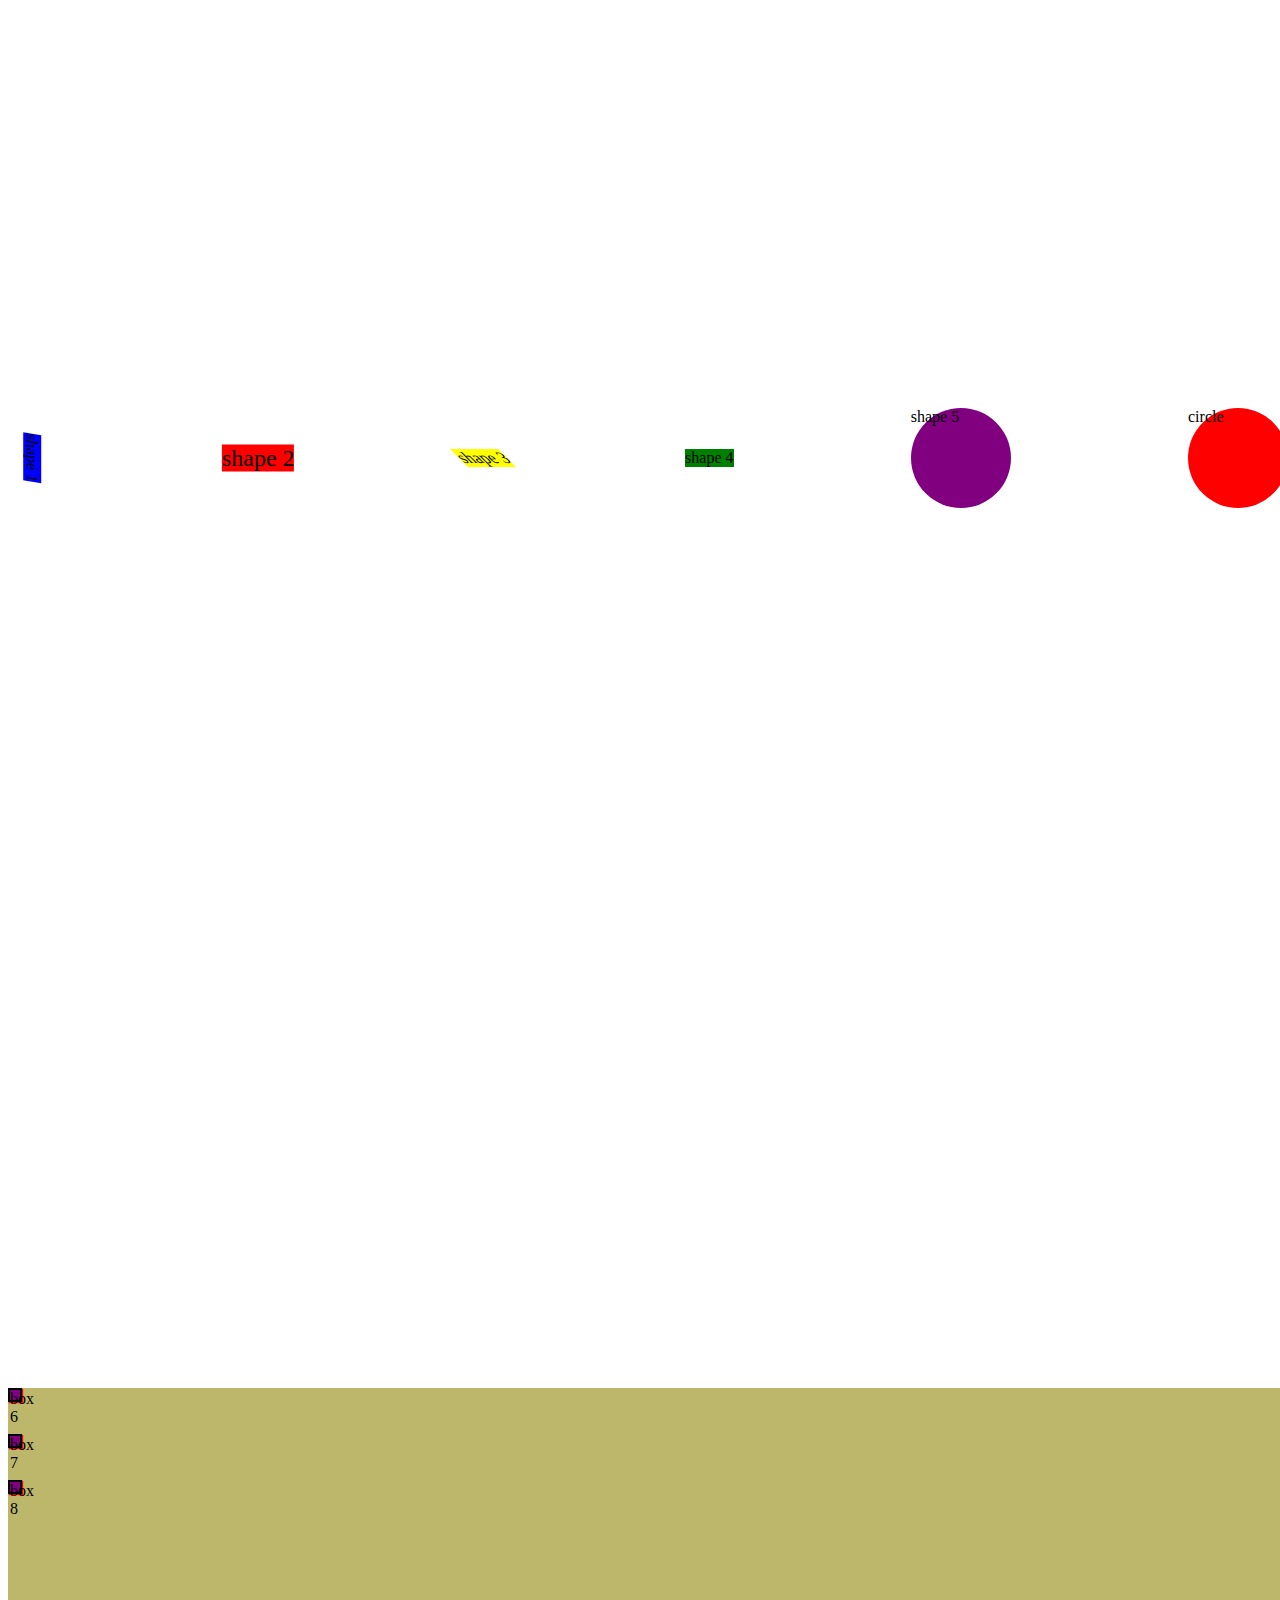
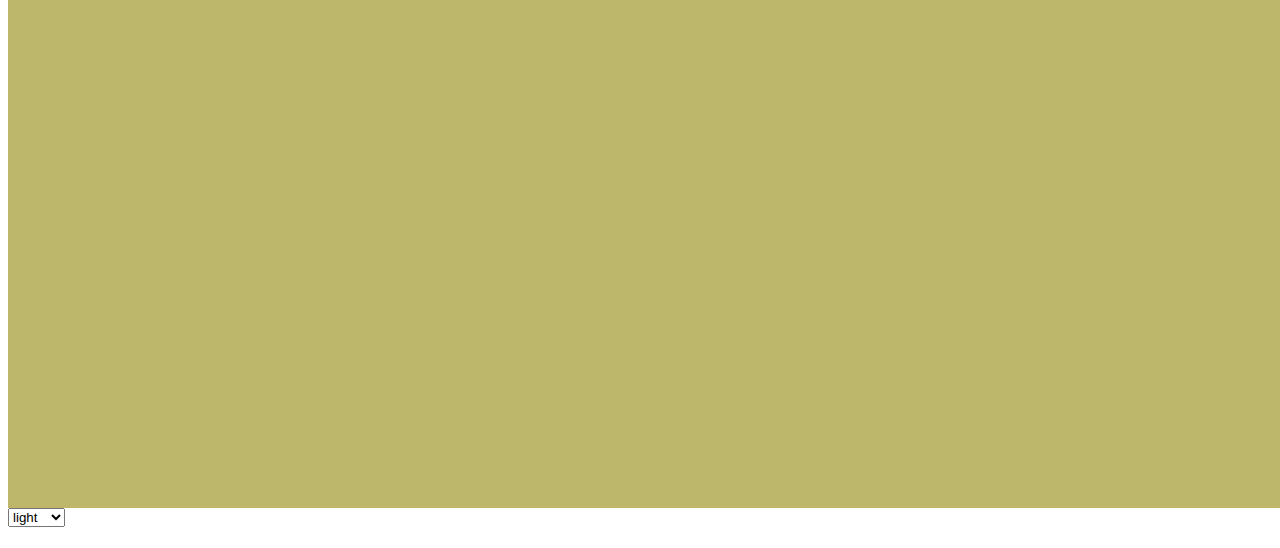
<file: animation challenge/index.html>
<!DOCTYPE html>
<html lang="en">
  <head>
    <meta charset="UTF-8" />
    <meta http-equiv="X-UA-Compatible" content="IE=edge" />
    <meta name="viewport" content="width=device-width, initial-scale=1.0" />
    <link rel="stylesheet" href="style.css" />
    <title>Animation Challenge</title>
  </head>
  <body>
    <div class="holder">
      <div class="shape1">shape 1</div>
      <div class="shape2">shape 2</div>
      <div class="shape3">shape 3</div>
      <div class="shape4">shape 4</div>
      <div class="shape5">shape 5</div>
      <div class="circle">circle</div>

    </div>

    <div class="area">
       <div class="box6"> box 6</div>
       <div class="box7"> box 7</div>
       <div class="box8"> box 8</div>
    </div>

    <div class="hold">
     <select
     onchange="this.parentElement.classlist={},
     this.parentElement.classlist.toggle(this.value)"
     >
        <option value="light">  light </option>
        <option value="dark"> dark </option>
        <option value="red">  red </option>
        <option value="blue">  blue </option>
        <option value="green">  green </option>

     </select>
     <h1></h1>

    </div>
  </body>
</html>
</file>
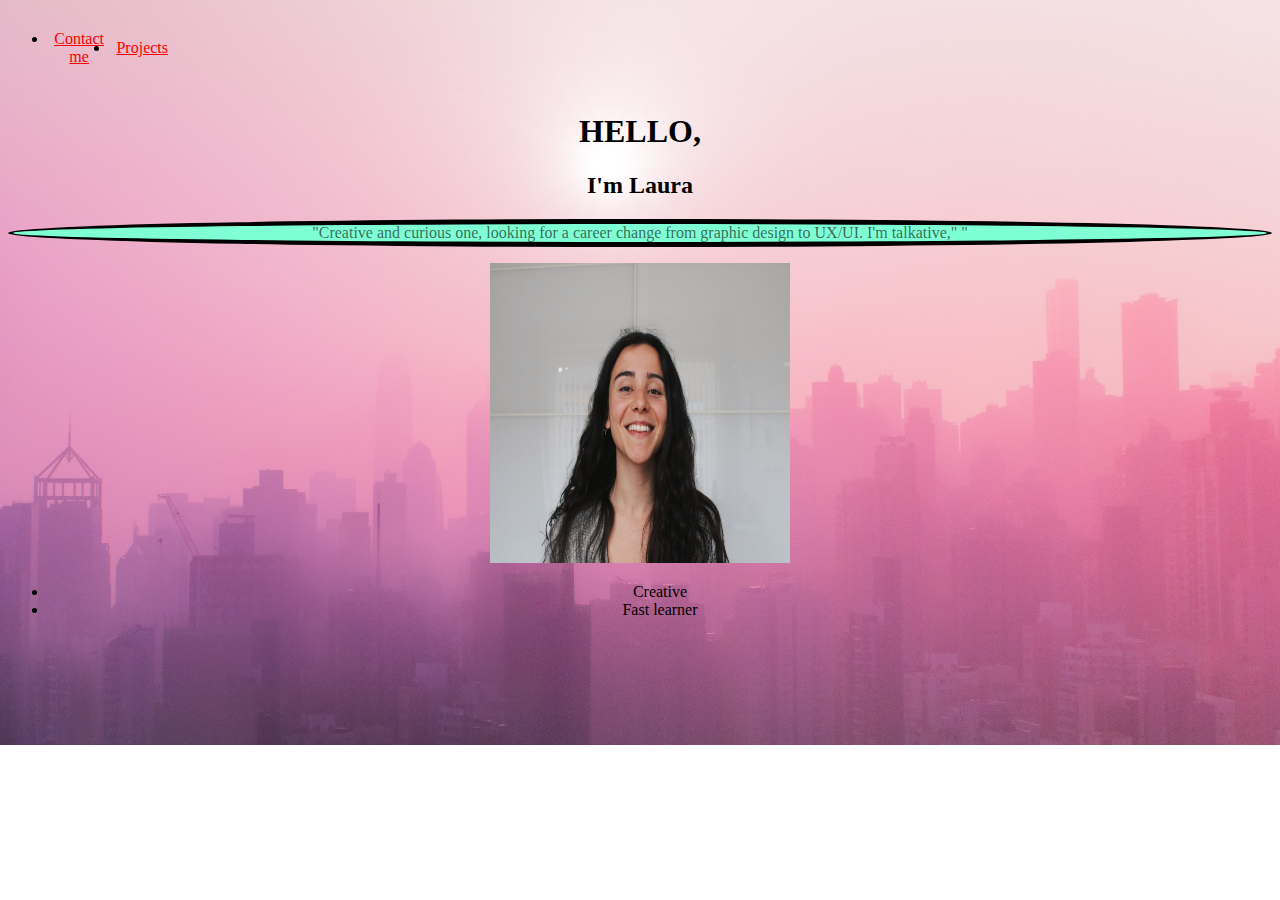
<file: portfolio/index.html>
<!DOCTYPE html>
<html lang="en">
<head>
    <meta charset="UTF-8">
    <meta http-equiv="X-UA-Compatible" content="IE=edge">
    <meta name="viewport" content="width=device-width, initial-scale=1.0">
    <link rel="stylesheet" href="styles.css">
    <title>Laura's Portfolio</title>

</head>
<nav>
    <ul>
        <li><a href="contact.html" target="_blank">Contact me</a></li>
        <li><a href="projects.html" target="_blank">Projects </a></li>
    </ul>
</nav>
<!--this page is where I'll talk about myself-->
<body>
    
    <h3></h3>
    <h4></h4>
    <h5></h5>
    <h6></h6>
    <div>
        <!--paragraph of yourself-->
        <h1>HELLO,</h1>
        <h2>I'm Laura</h2>
        <p id="paragraph"> "Creative and curious one, looking for a career change from graphic design to UX/UI. I'm talkative," " </p>
        <!--image of yourself-->
        <img src="./images/eu.jpeg">

        
        <p>
            <!--unordered list of your skills-->
            <ul>
                <li>Creative </li>
                <li>Fast learner </li>
            </ul>
        </p>
    </div>

</body>
</html>
</file>
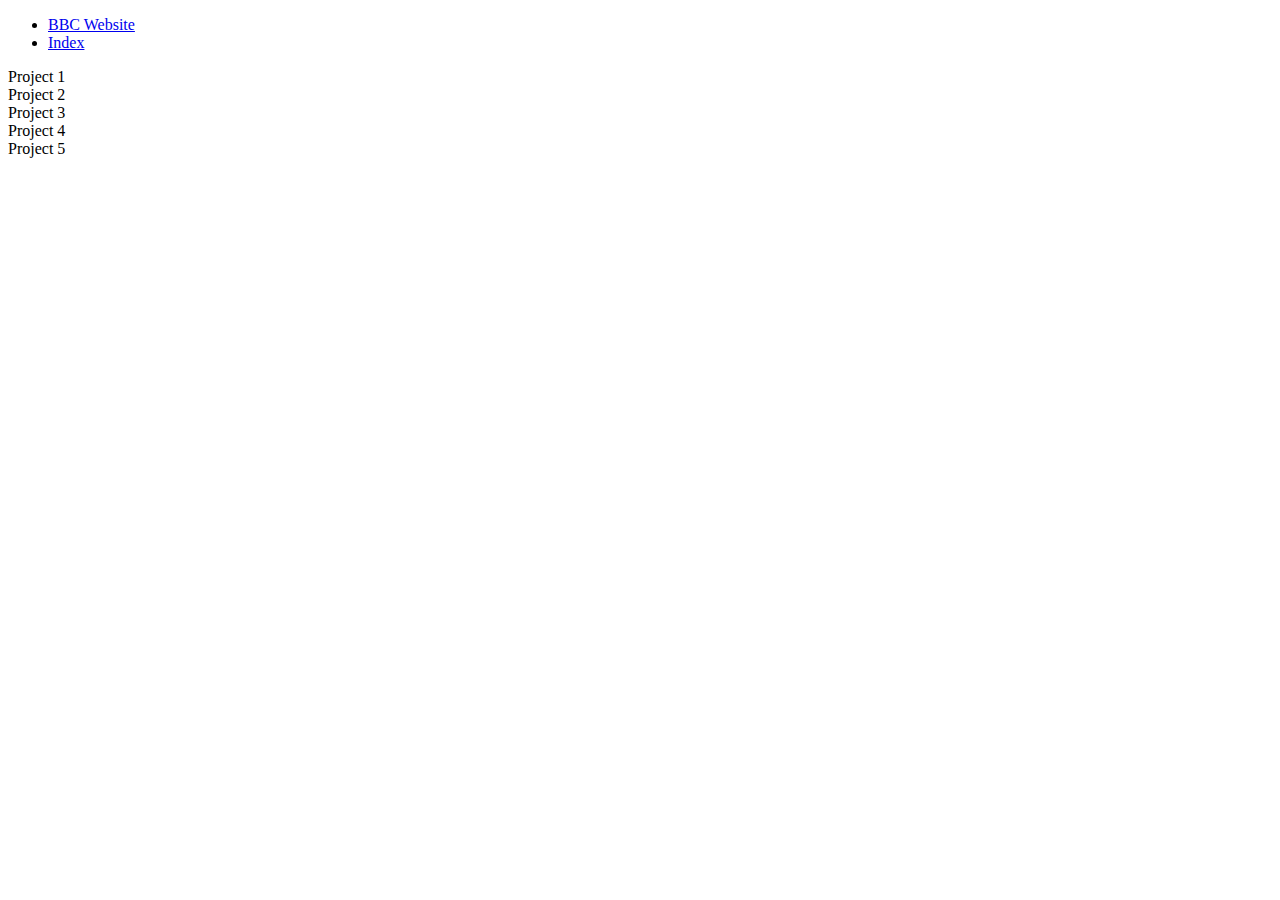
<file: session 2/index.html>
<!DOCTYPE html>
<html lang="en">
<head>
    <meta charset="UTF-8">
    <meta http-equiv="X-UA-Compatible" content="IE=edge">
    <meta name="viewport" content="width=device-width, initial-scale=1.0">
    <title>Quiz</title>
    <nav>
      <ul>
        <li><a href="https://www.bbc.co.uk/" target="_blank">BBC Website</a></li>
        <li><a href="../index.html">Index</a></li>
      
      </ul>
    </nav>
</head>
<body>
  <div class="grid">
    <div class="box1">Project 1</div>
    <div class="box2">Project 2</div>
    <div class="box3">Project 3</div>
    <div class="box4">Project 4</div>
    <div class="box5">Project 5</div>
   </div>

</body>
</file>
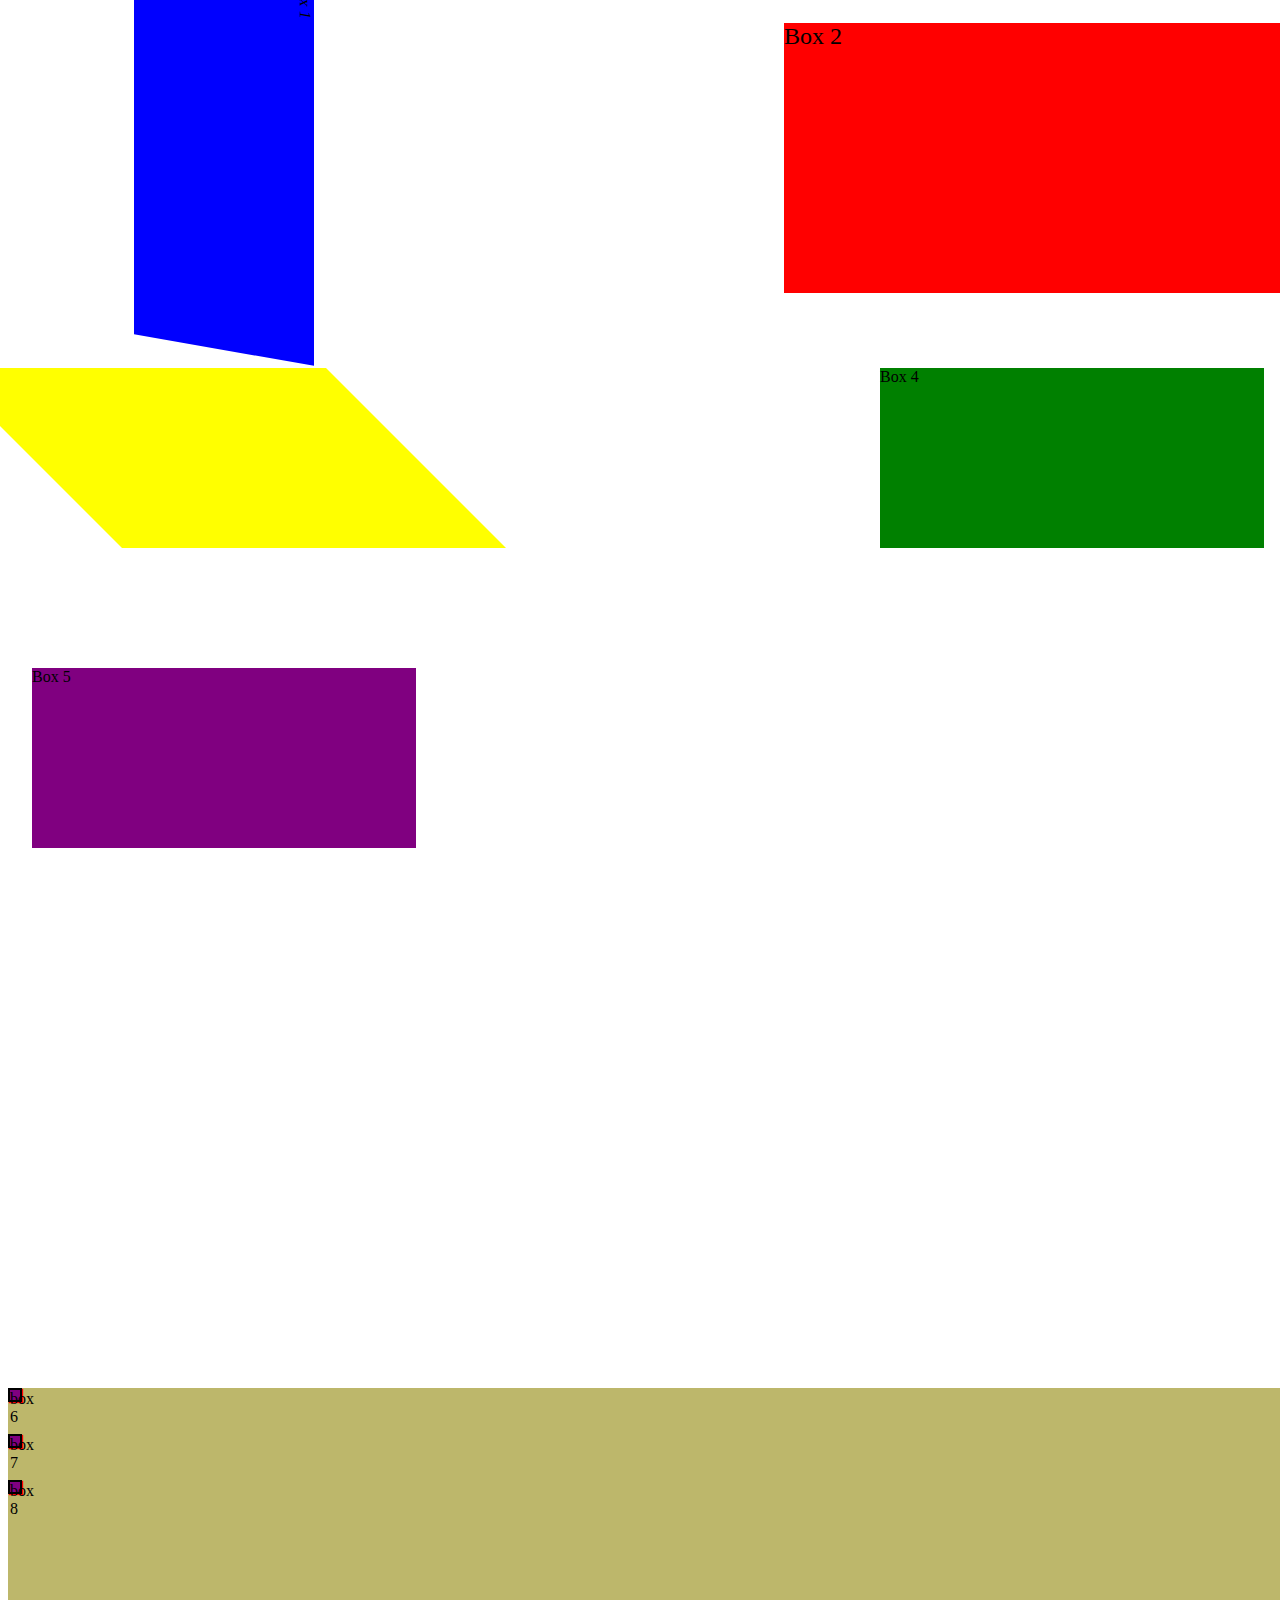
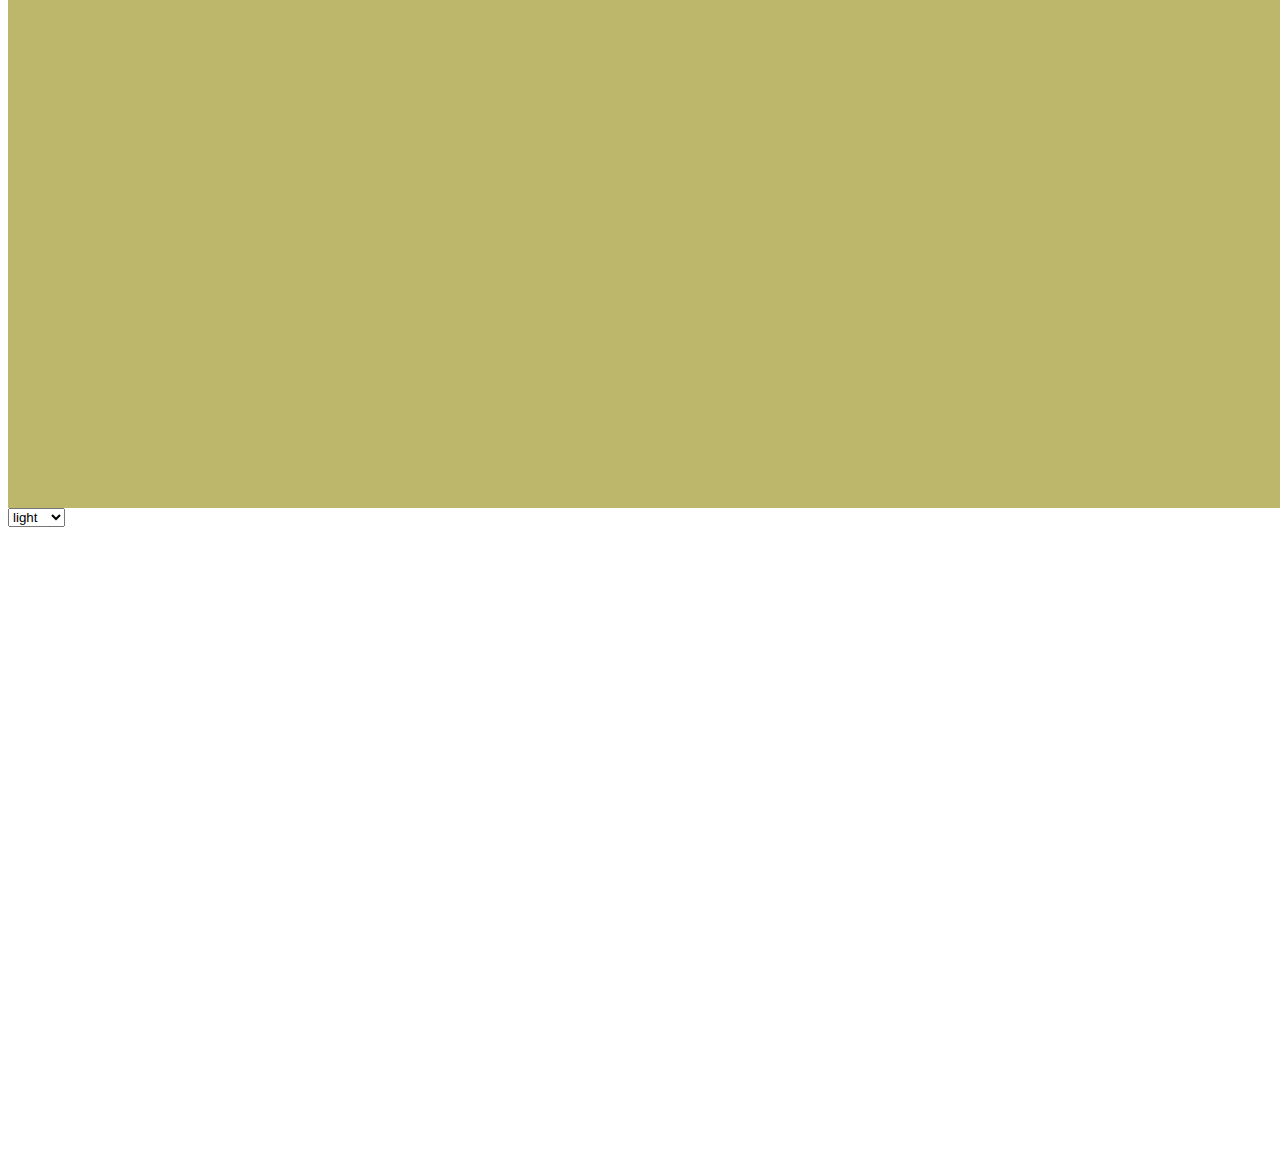
<file: transform/index.html>
<!DOCTYPE html>
<html lang="en">
  <head>
    <meta charset="UTF-8" />
    <meta http-equiv="X-UA-Compatible" content="IE=edge" />
    <meta name="viewport" content="width=device-width, initial-scale=1.0" />
    <link rel="stylesheet" href="style.css" />
    <title>Transform</title>
  </head>
  <body>
    <div class="holder">
      <div class="box1">Box 1</div>
      <div class="box2">Box 2</div>
      <div class="box3">Box 3</div>
      <div class="box4">Box 4</div>
      <div class="box5">Box 5</div>
    </div>

    <div class="area">
<div class="box6"> box 6</div>
<div class="box7"> box 7</div>
<div class="box8"> box 8</div>
 </div>

    <div class="hold">
     <select
     onchange="this.parentElement.classlist={},
     this.parentElement.classlist.toggle(this.value)"
     >
        <option value="light">  light </option>
        <option value="dark"> dark </option>
        <option value="red">  red </option>
        <option value="blue">  blue </option>
        <option value="green">  green </option>

     </select>
     <h1></h1>

    </div>
  </body>
</html>
</file>
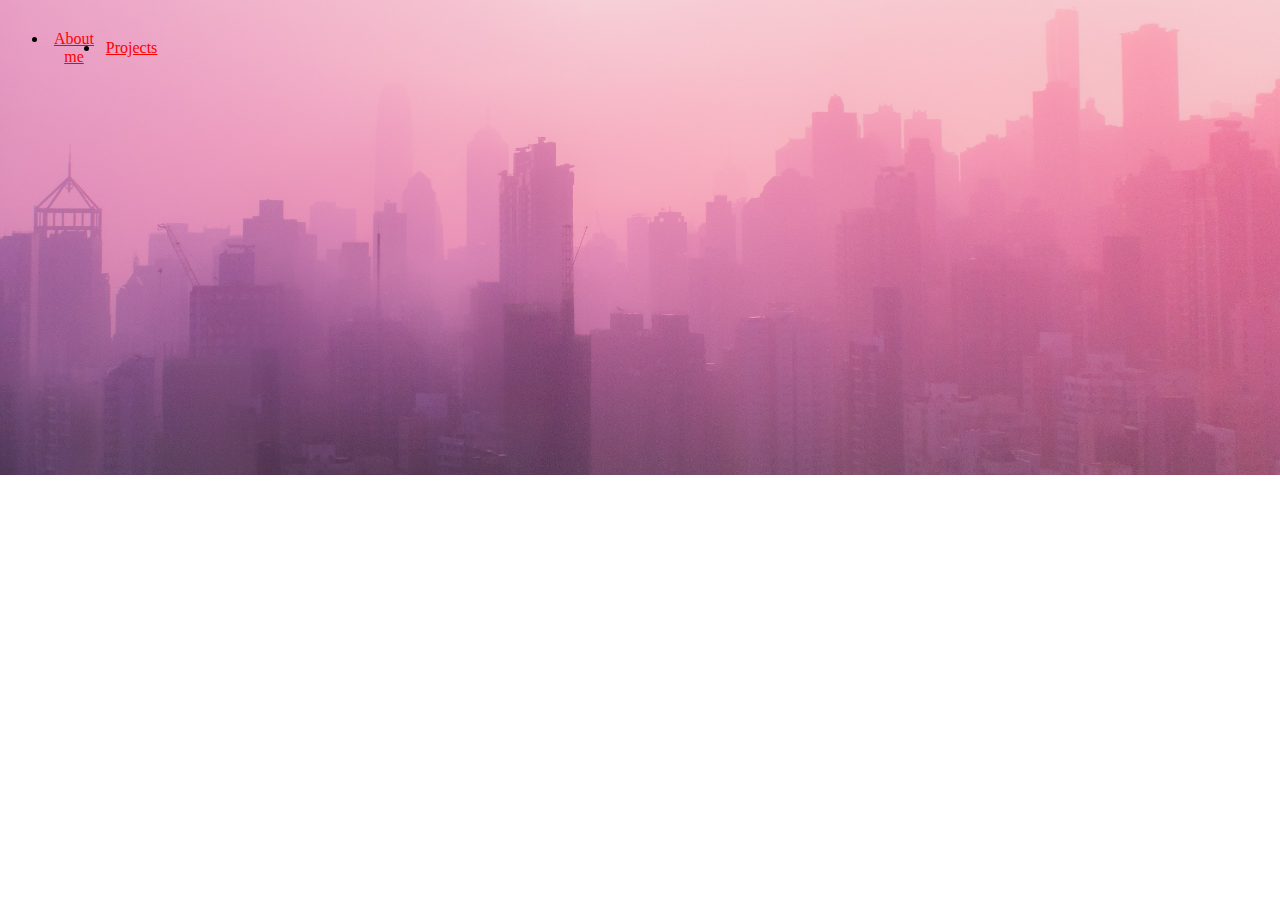
<file: portfolio/contact.html>
<!DOCTYPE html>
<html lang="en">
<head>
    <meta charset="UTF-8">
    <meta http-equiv="X-UA-Compatible" content="IE=edge">
    <meta name="viewport" content="width=device-width, initial-scale=1.0">
    <link rel="stylesheet" href="styles.css">
    <title>About</title>
</head>
<body>
    <nav>
        <ul>
            <li><a href="index.html">About me</a></li>
            <li><a href="projects.html">Projects </a></li>
        </ul>
    </nav>


</body>
</html>
</file>
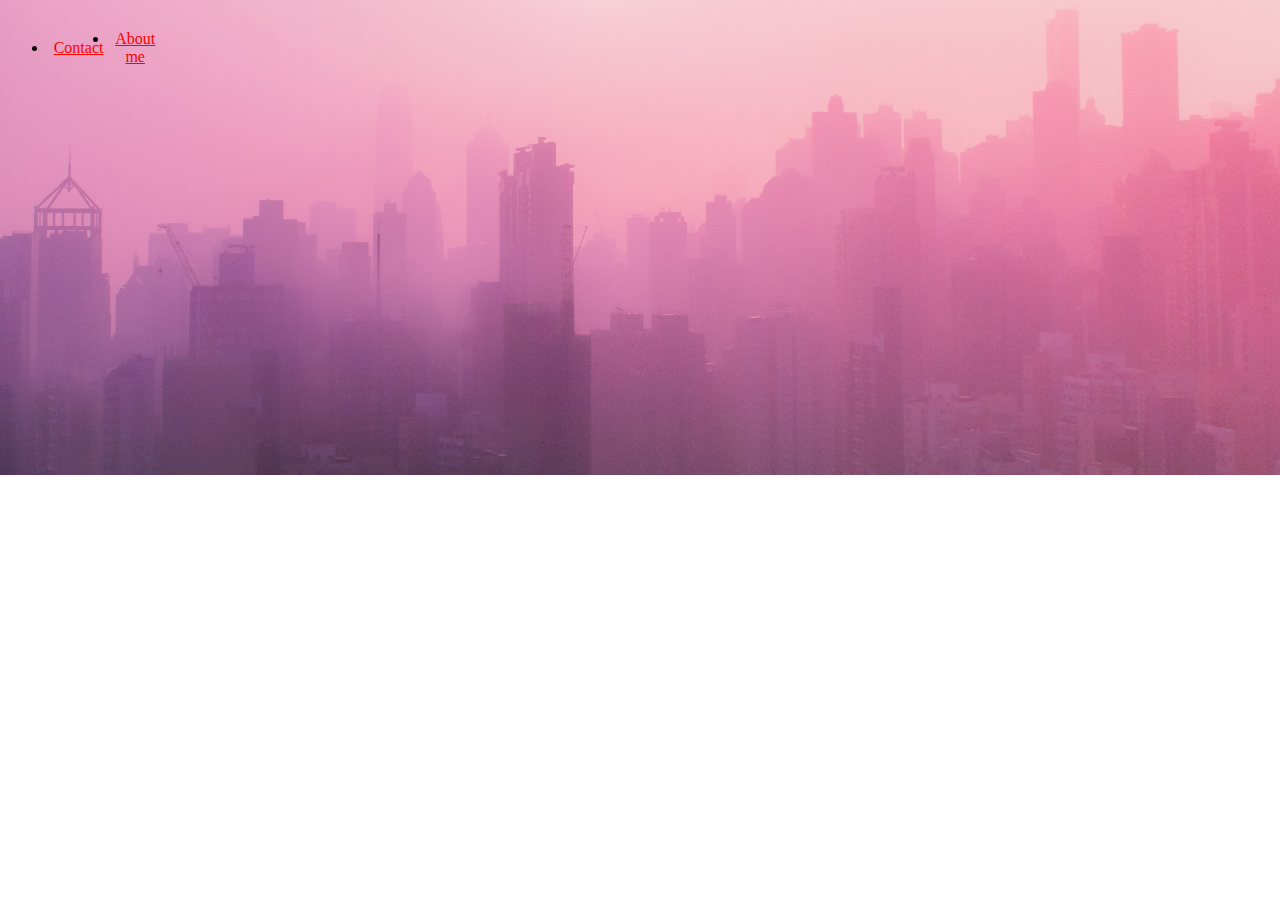
<file: portfolio/projects.html>
<!DOCTYPE html>
<html lang="en">
<head>
    <meta charset="UTF-8">
    <meta http-equiv="X-UA-Compatible" content="IE=edge">
    <meta name="viewport" content="width=device-width, initial-scale=1.0">
    <link rel="stylesheet" href="styles.css">
    <title>My Projects</title>
</head>
<body>
    <nav>
        <ul>
            <li><a href="contact.html" target="_blank">Contact</a></li>
            <li><a href="index.html" target="_blank">About me </a></li>
        </ul>

    </nav>
</body>
</html>
</file>
<file: animation challenge/style.css>
.holder {
    width: 100vw;
    height: 100vh;
    display: flex;
    justify-content: space-between;
    align-items: center;
    flex-wrap: wrap;
  }
  .shape1,
  .shape2,
  .shape3,
  .shape4, {
    height: 20vh;
    width: 30vw;
    margin: 1.5em;
    font-size: 1em;
  }
  .shape1 {
    background-color: blue;
    transform: rotate(90deg) skew(170deg);
  }
  .shape2 {
    background-color: red;
    transform: scale(1.5);
  }
  .shape3 {
    background-color: yellow;
    transform: skew(45deg);
  }
  .shape4 {
    background-color: green;
    position: relative;
    display:block;
    animation: ease-out move 10s infinite;
  }
  .shape5 {
    width: 100px; 
    height: 100px; 
    background-color: red; 
    border-radius: 50%;
    background-color: purple;
    position: relative;
    display:block;
    animation: ease-in move 10s infinite;
  }
  .circle {
    width: 100px;
    height: 100px;
    background-color: red;
    border-radius: 50%;
    animation: grow-shrink 2s ease-in-out infinite;
  }

  @keyframes grow-shrink {
    0% {
      transform: scale(1);
    }
    50% {
      transform: scale(1.5);
    }
    100% {
      transform: scale(1);
    }
  }
  
  @keyframes move {
    0%{
      transform: rotate(45deg) translate(0,0);
    }
  25%{
    transform: translate(100px,0);
    background-color: coral;
  }
  50%{
    transform: scale(2) translate(100px, 100px);
    background-color: blueviolet;
  }
  
  
  }

  .area{
    width: 100vw;
    height:80vh;
    background-color: darkkhaki;
    margin-top: 30em;
   }

   .box6, .box7, .box8 {

    display:block;
    position:relative;
    margin-top: 2em;
    width:10px;
    height: 10px;
    background-color: purple;
    border:2px solid black;
    border: radius 50px;
    box-shadow:1px 1px 1px red;
   }

   @keyframes slide {
    from{
        left:0;
    }
    25%{
        transform:translate (0px,100px);
        background-color: cadetblue;
        box-shadow: 1px 2px 2px black;
    }

    to{
        left:100%;
    }
    <div style="
    width: 100px; 
    height: 100px; 
    background-color: red; 
    border-radius: 50%;">
    </div>

    .box6 {
        animation: slide 10s linear infinite;
    }
    .box7 {
        animation: slide 5s ease in reverse;
    }
    .box8 {
        animation: slide 15s ease-in-out infinite;
    }
</file>
<file: portfolio/styles.css>
/** I am targeting a HTML element*/
body{
    background-image: url(./images/purplehaze.jpg);
    background-size:cover;
    background-position:center;
    background-repeat:no-repeat;
    width:100w;
    text-align:center;
    text-decoration:wavy;
}
nav{
    display:flex;
    width:100%;
}

nav ul {
    display:flex;
    align-items:center;
}
nav ul li{
    list-style-type: style none;
    padding:5%;
    justify-content:space-evenly


}

nav ul li a {
    color: red;
}

img{
    width:300px;
    height:300px;
    }
/** I am targeting a class*/
.about {
    background-color: coral;
    color:#000f00;
    height:30%;
    text-align:center;
    font-weight:bold;
    padding:5%;
    margin:3%;
    border: 5px solid black;
}
/** I am targeting an id*/
#paragraph {
    background-color: aquamarine;
    color:rgba(15, 20, 17, 0.648);
    border:5px solid black;
    border-radius: 50% 50%;
}
</file>
<file: transform/style.css>
.holder {
    width: 100vw;
    height: 100vh;
    display: flex;
    justify-content: space-between;
    align-items: center;
    flex-wrap: wrap;
  }
  .box1,
  .box2,
  .box3,
  .box4,
  .box5 {
    height: 20vh;
    width: 30vw;
    margin: 1.5em;
    font-size: 1em;
  }
  .box1 {
    background-color: blue;
    transform: rotate(90deg) skew(170deg);
  }
  .box2 {
    background-color: red;
    transform: scale(1.5);
  }
  .box3 {
    background-color: yellow;
    transform: skew(45deg);
  }
  .box4 {
    background-color: green;
    position: relative;
    display:block;
    animation: ease-out move 10s infinite;
  }
  .box5 {
    background-color: purple;
    position: relative;
    display:block;
    animation: ease-in move 10s infinite;
  
  }
  
  @keyframes move {
    0%{
      transform: rotate(45deg) translate(0,0);
    }
  25%{
    transform: translate(100px,0);
    background-color: coral;
  }
  50%{
    transform: scale(2) translate(100px, 100px);
    background-color: blueviolet;
  }
  
  
  }

  .area{
    width: 100vw;
    height:80vh;
    background-color: darkkhaki;
    margin-top: 30em;
   }

   .box6, .box7, .box8 {

    display:block;
    position:relative;
    margin-top: 2em;
    width:10px;
    height: 10px;
    background-color: purple;
    border:2px solid black;
    border: radius 50px;
    box-shadow:1px 1px 1px red;
   }

   @keyframes slide {
    from{
        left:0;
    }
    25%{
        transform:translate (0px,100px);
        background-color: cadetblue;
        box-shadow: 1px 2px 2px black;
    }

    to{
        left:100%;
    }

    .box6 {
        animation: slide 10s linear infinite;
    }
    .box7 {
        animation: slide 5s ease in reverse;
    }
    .box8 {
        animation: slide 15s ease-in-out infinite;
    }

   }
   .hold{
    width:100vw;
    height:40em;
   }

   .light{
    background-color: aliceblue;
    color:black;
   }
   .dark{
    background-color: black;
    color:aliceblue;
   }

   .red{
    background-color: red;
    color:black;
   }

   .blue{
    background-color: blue;
    color:aliceblue;
   }

   .green{
    background-color: chartreuse;
    color:black;
   }
</file>
